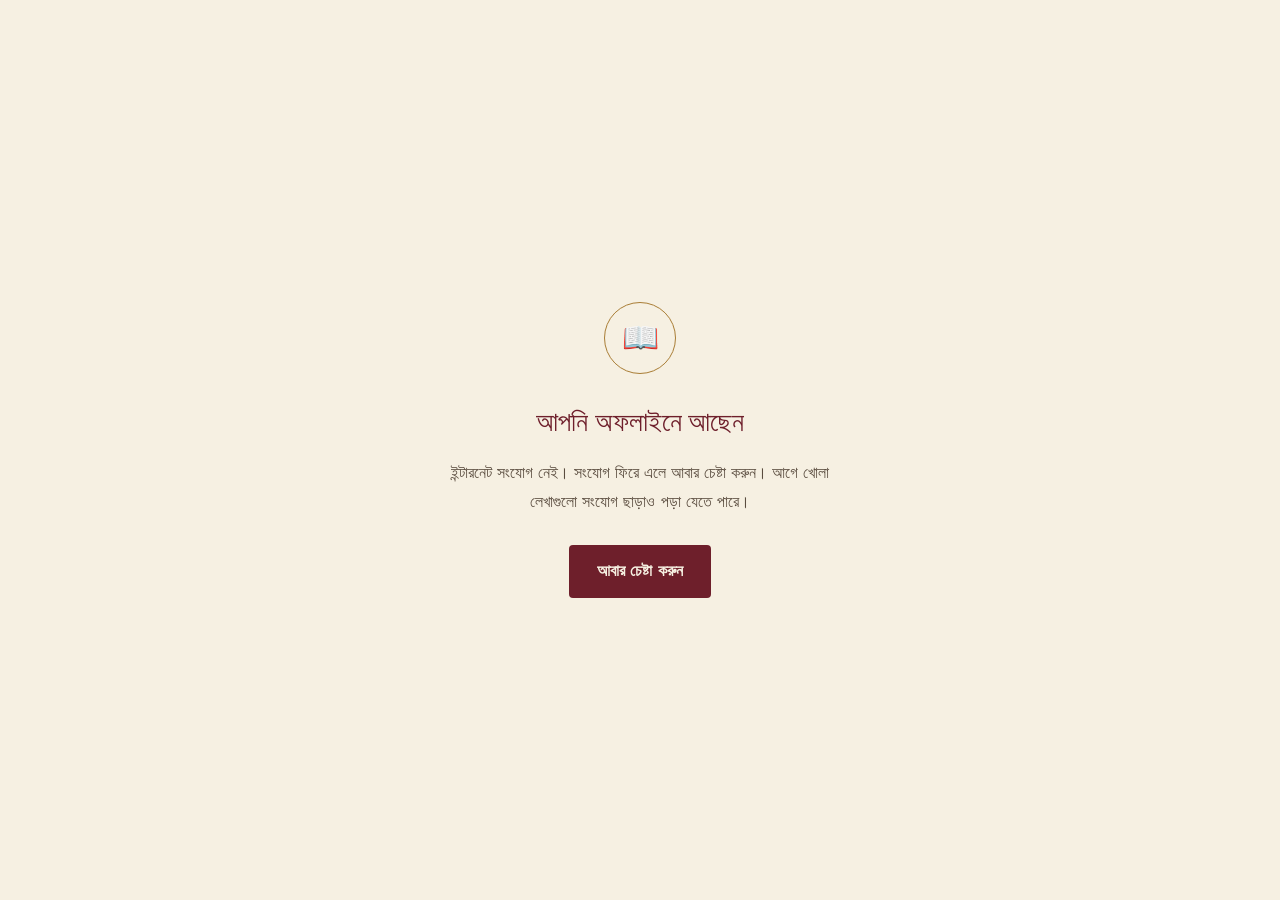
<file: offline.html>
<!DOCTYPE html>
<html lang="bn">
<head>
<meta charset="UTF-8">
<meta name="viewport" content="width=device-width, initial-scale=1.0">
<title>অফলাইন — পরিবর্তন</title>
<meta name="theme-color" content="#F6F0E2">
<link rel="icon" type="image/png" sizes="32x32" href="./icons/favicon-32.png">
<style>
  :root{ --paper:#F6F0E2; --ink:#241B15; --ink-soft:#5A4C3F; --maroon:#6E1F2B; --brass:#A97D35; }
  *{ box-sizing:border-box; margin:0; padding:0; }
  html,body{ height:100%; }
  body{
    background:var(--paper); color:var(--ink);
    font-family:'Hind Siliguri','Noto Sans Bengali',system-ui,sans-serif;
    display:flex; align-items:center; justify-content:center;
    padding:env(safe-area-inset-top,0) 24px env(safe-area-inset-bottom,0);
    text-align:center; line-height:1.8;
  }
  .box{ max-width:420px; }
  .mark{ width:72px; height:72px; margin:0 auto 24px; border-radius:50%;
    border:1.5px solid var(--brass); color:var(--brass);
    display:flex; align-items:center; justify-content:center; font-size:30px; }
  h1{ font-family:'Kalpurush',serif; font-weight:400; color:var(--maroon); font-size:1.7rem; margin-bottom:12px; }
  p{ color:var(--ink-soft); margin-bottom:28px; }
  button{
    font:inherit; font-weight:600; padding:12px 28px; border:0; border-radius:4px;
    background:var(--maroon); color:var(--paper); cursor:pointer;
  }
</style>
</head>
<body>
  <main class="box">
    <div class="mark" aria-hidden="true">📖</div>
    <h1>আপনি অফলাইনে আছেন</h1>
    <p>ইন্টারনেট সংযোগ নেই। সংযোগ ফিরে এলে আবার চেষ্টা করুন। আগে খোলা লেখাগুলো সংযোগ ছাড়াও পড়া যেতে পারে।</p>
    <button type="button" onclick="location.reload()">আবার চেষ্টা করুন</button>
  </main>
</body>
</html>
</file>
